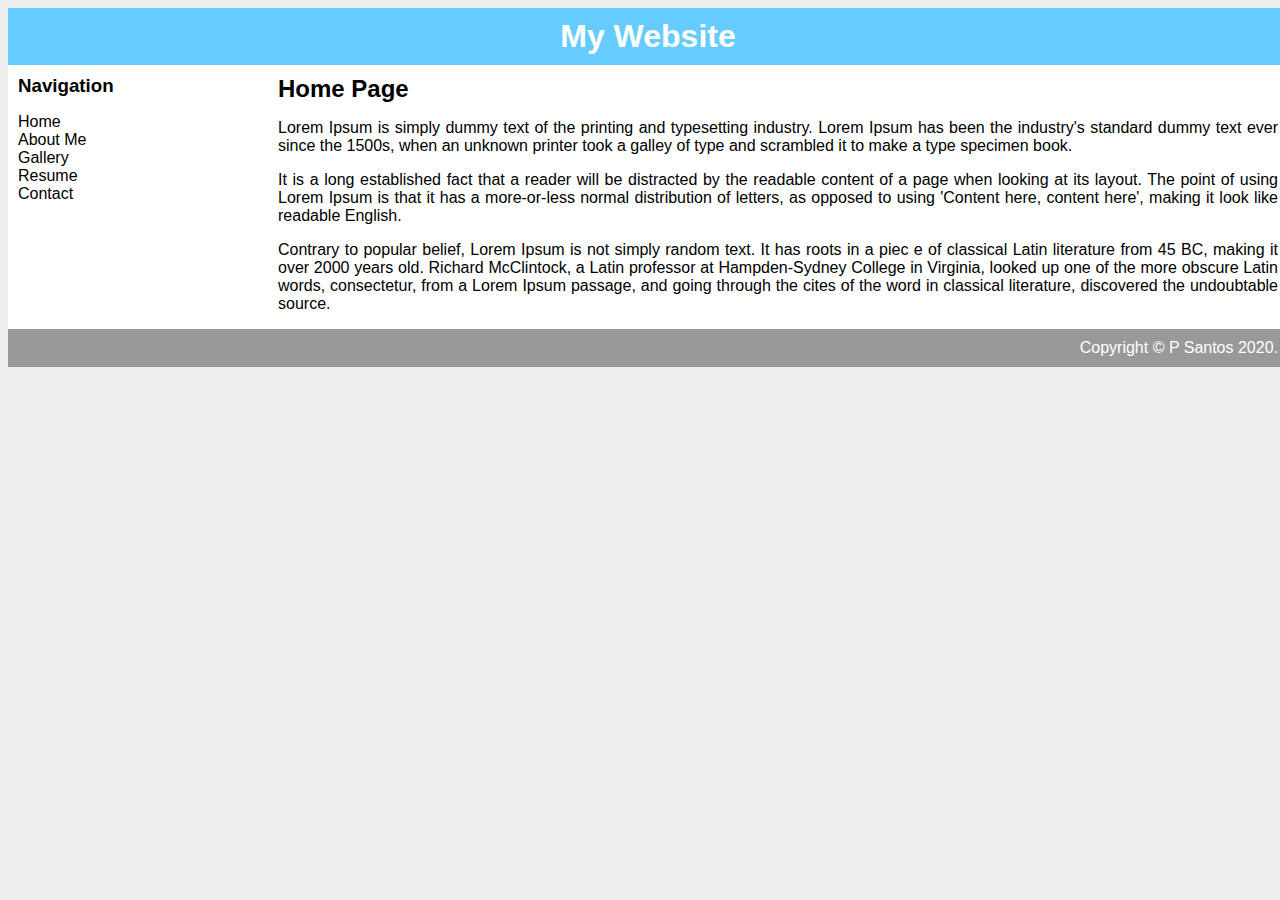
<file: index.html>
<!DOCTYPE html>
<html lang="en">

<head>
    <!---setting up meta data-->
    <meta charset="UTF-8">
    <meta name="viewport" content="width=device-width, initial-scale=1.0">
    <!--setting up the external css-->
    <link rel="stylesheet" href="style.css" />
    <!--setting up the page title-->
    <title>My Website</title>
</head>

<body>
    <!--container of the full webpage-->
    <div id="container">

        <!--header on top of the page-->
        <div id="header">
            <h1>My Website</h1>
        </div>

        <!--content container-->
        <div id="content">
            <!--nav-->
            <div id="nav">
                <h3>Navigation</h3>
                <ul>
                    <li><a href="#home">Home</a></li>
                    <li><a href="#aboutme">About Me</a></li>
                    <li><a href="#gallery">Gallery</a></li>
                    <li><a href="#resume">Resume</a></li>
                    <li><a href="#contact">Contact</a></li>
                </ul>
            </div>

            <!--main content goes here-->
            <div id="main">
                <h2>Home Page</h2>
                <p>
                    Lorem Ipsum is simply dummy text of the printing and typesetting industry. Lorem Ipsum has been the
                    industry's standard dummy text ever since the 1500s, when an unknown printer took a galley of type
                    and scrambled it to make a type specimen book.
                </p>

                <p>
                    It is a long established fact that a reader will be distracted by the readable content of a page
                    when looking at its layout. The point of using Lorem Ipsum is that it has a more-or-less normal
                    distribution of letters, as opposed to using 'Content here, content here', making it look like
                    readable English.
                </p>

                <p>
                    Contrary to popular belief, Lorem Ipsum is not simply random text. It has roots in a piec
                    e of
                    classical Latin literature from 45 BC, making it over 2000 years old. Richard McClintock, a Latin
                    professor at Hampden-Sydney College in Virginia, looked up one of the more obscure Latin words,
                    consectetur, from a Lorem Ipsum passage, and going through the cites of the word in classical
                    literature, discovered the undoubtable source.
                </p>
            </div>
        </div>

        <!--footer-->
        <div id="footer">
            Copyright &copy P Santos 2020.
        </div>
    </div>
</body>

</html>
</file>
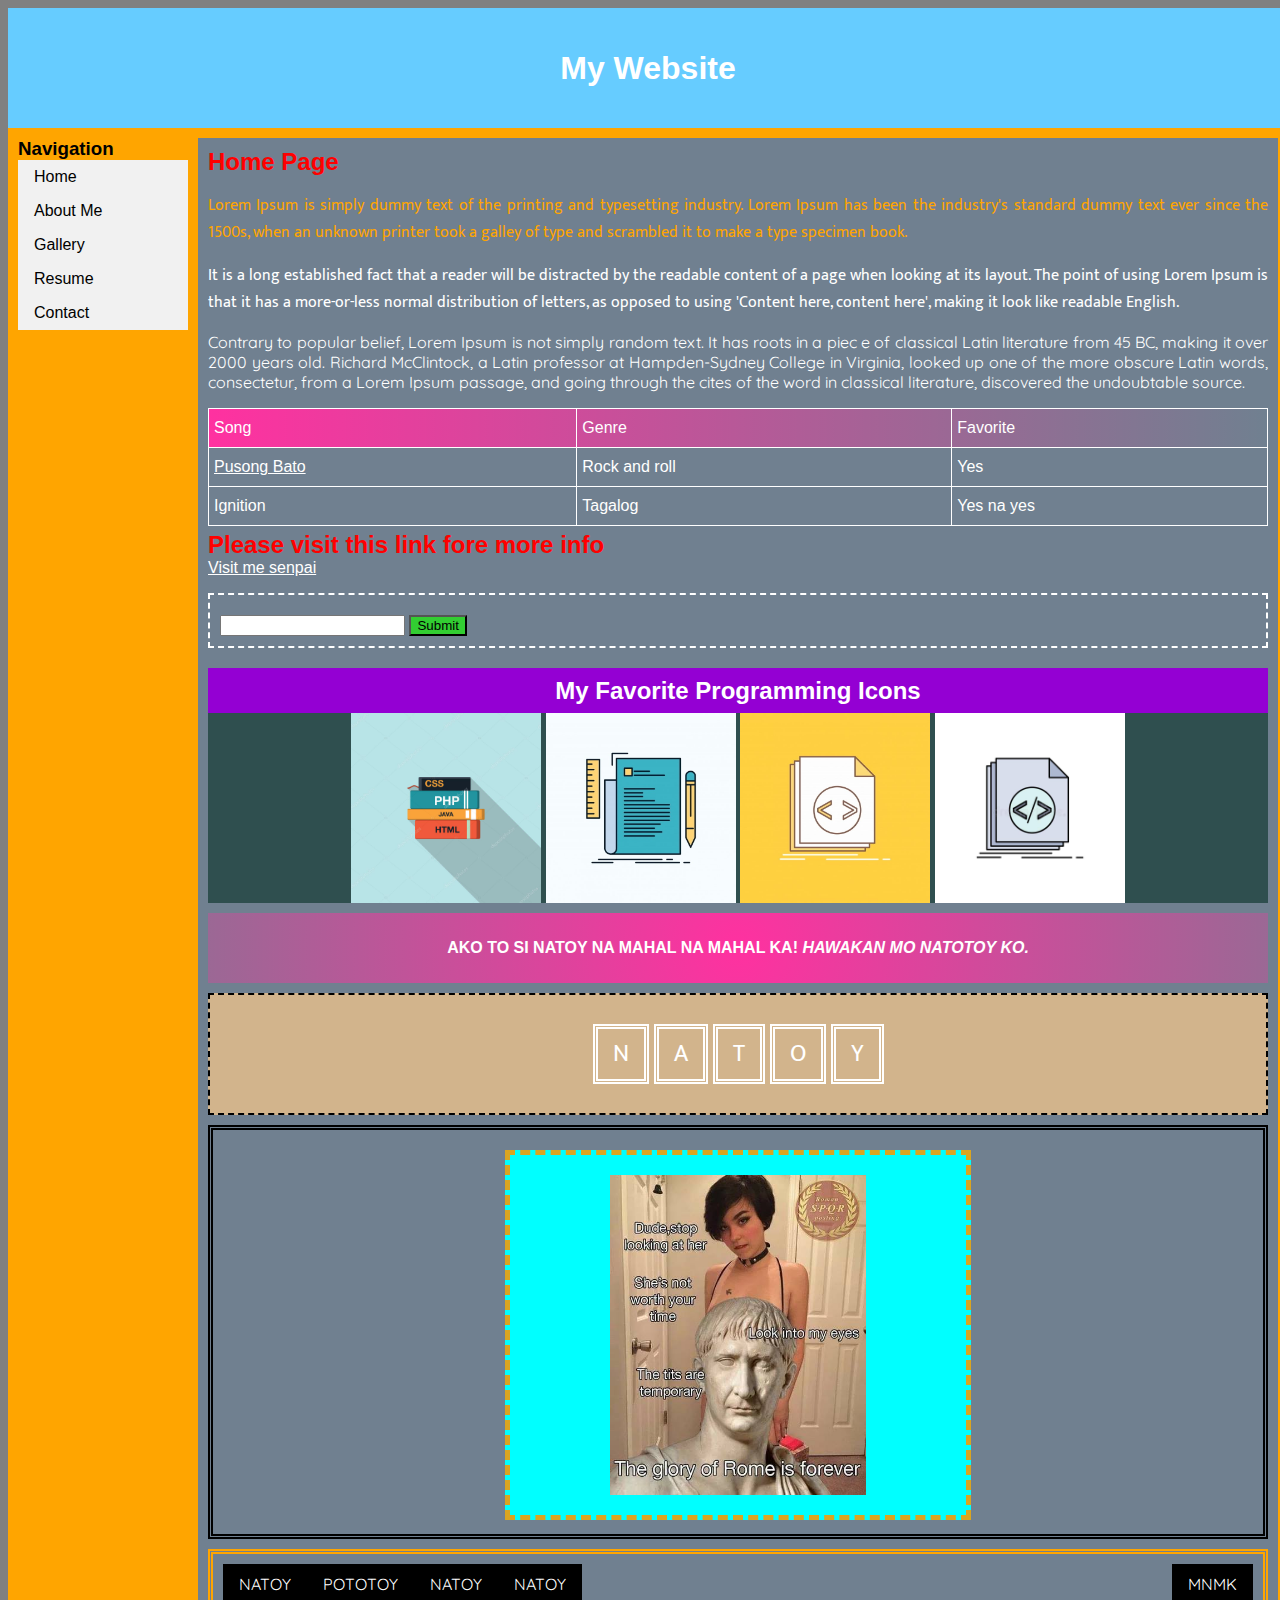
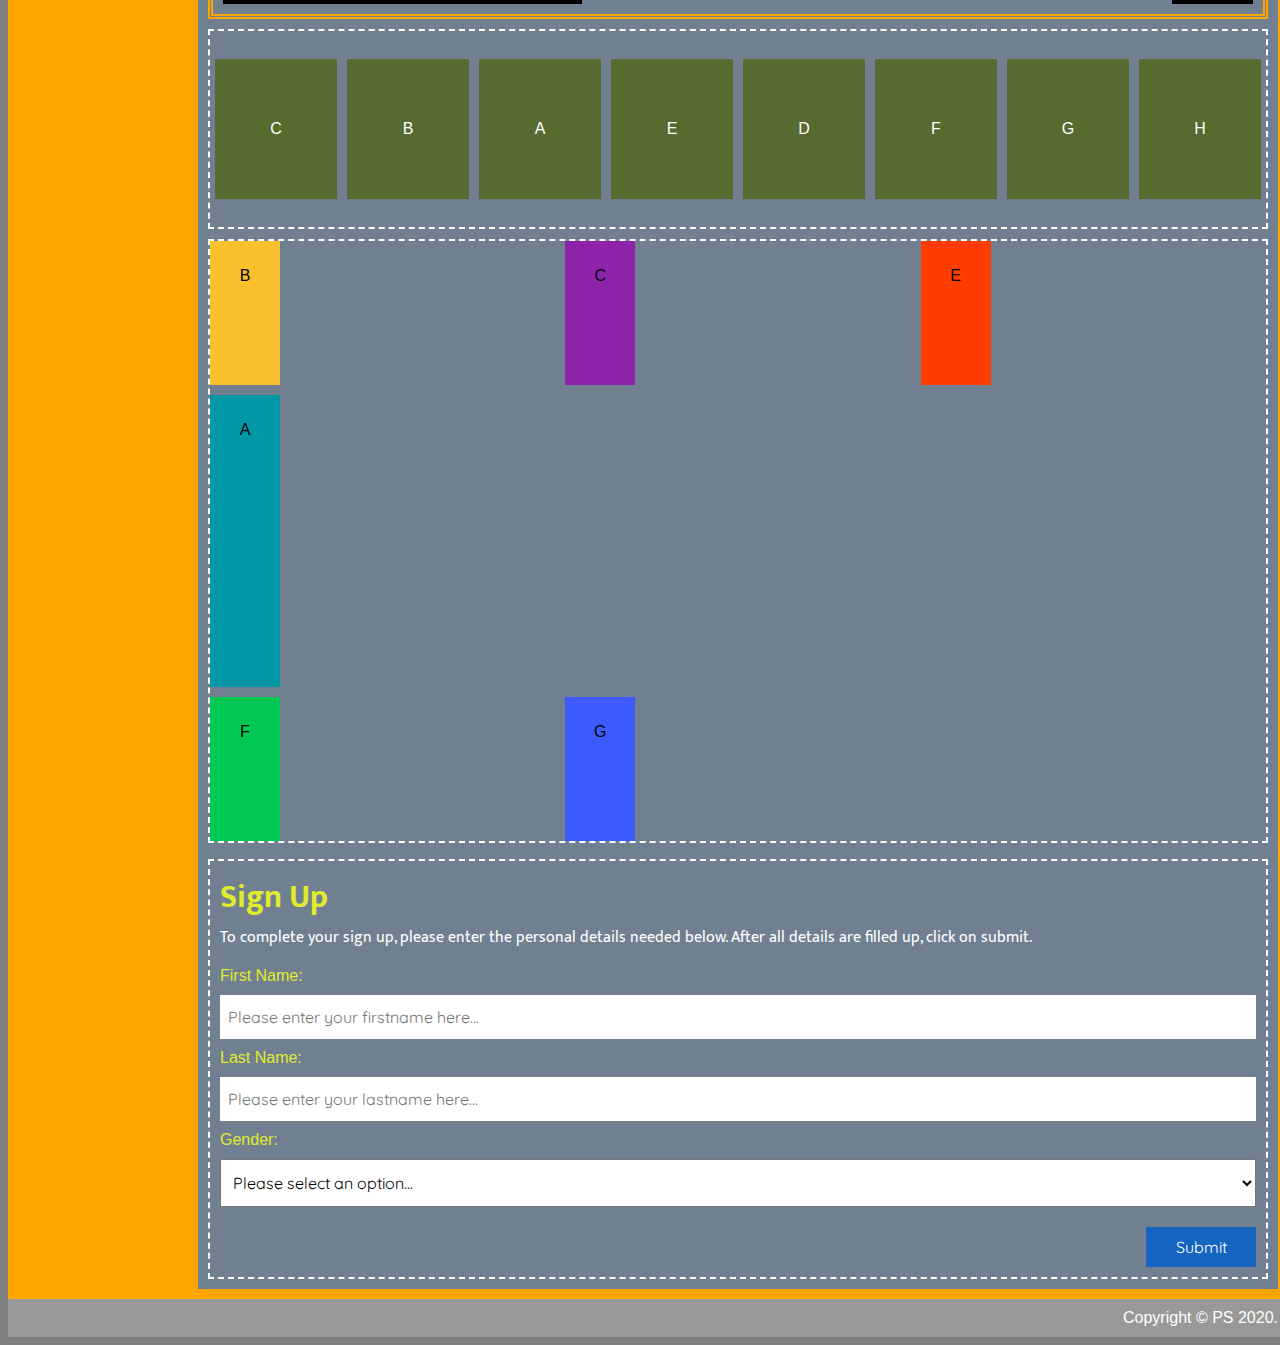
<file: HTML/index.html>
<!DOCTYPE html>
<html lang="en">

<head>
    <!--setting up google font, pulling it from the web-->
    <link href="https://fonts.googleapis.com/css2?family=Mukta:wght@300&family=Quicksand:wght@500&display=swap" rel="stylesheet">
    <!---setting up meta data-->
    <meta charset="UTF-8">
    <meta name="viewport" content="width=device-width, initial-scale=1.0">
    <!--setting up the external css-->
    <link rel="stylesheet" href="../CSS/style.css" />
    <!--setting up the page title-->
    <title>My Website</title>
</head>

<body>
    <!--container of the full webpage-->
    <div id="container">

        <!--header on top of the page-->
        <div id="header">
            <h1>My Website</h1>
        </div>

        <!--content container (nav and main)-->
        <div id="content">
            <!--nav-->
            <div id="nav">
                <h3>Navigation</h3>
                <ul>
                    <li><a href="#home">Home</a></li>
                    <li><a href="#aboutme">About Me</a></li>
                    <li><a href="#gallery">Gallery</a></li>
                    <li><a href="#resume">Resume</a></li>
                    <li><a href="#contact">Contact</a></li>
                </ul>
            </div>

            <!--main content goes here-->
            <div id="main">
                <h2>Home Page</h2>
                <p style="color: orange;" id="stest">
                    Lorem Ipsum is simply dummy text of the printing and typesetting industry. Lorem Ipsum has been the
                    industry's standard dummy text ever since the 1500s, when an unknown printer took a galley of type
                    and scrambled it to make a type specimen book.
                </p>

                <p class="stest" id="stest">
                    It is a long established fact that a reader will be distracted by the readable content of a page
                    when looking at its layout. The point of using Lorem Ipsum is that it has a more-or-less normal
                    distribution of letters, as opposed to using 'Content here, content here', making it look like
                    readable English.
                </p>

                <p class="stest">
                    Contrary to popular belief, Lorem Ipsum is not simply random text. It has roots in a piec
                    e of
                    classical Latin literature from 45 BC, making it over 2000 years old. Richard McClintock, a Latin
                    professor at Hampden-Sydney College in Virginia, looked up one of the more obscure Latin words,
                    consectetur, from a Lorem Ipsum passage, and going through the cites of the word in classical
                    literature, discovered the undoubtable source.
                </p>

                <table>
                    <thead>
                        <tr>
                            <td>Song</td>
                            <td>Genre</td>
                            <td>Favorite</td>
                        </tr>
                    </thead>
                    <tbody>
                        <tr>
                            <td><a href="#home" id="pb-link">Pusong Bato</a></td>
                            <td>Rock and roll</td>
                            <td>Yes</td>
                        </tr>
                        <tr>
                            <td>Ignition</td>
                            <td>Tagalog</td>
                            <td>Yes na yes</td>
                        </tr>
                    </tbody>
                </table>

                <div>
                    <h2> Please visit this link fore more info</h2>
                    <a href="#home">Visit me senpai</a>
                </div>
                
                <div>
                    <form>
                        <input type="text" class="text-box">
                        <button>Submit</button>
                    </form>
                </div>

                <div id="images-main" class="images-main-bg">
                    <h2 class="images-main-font images-main-font-bgcolor">My Favorite Programming Icons</h2>
                    <img src="../images/icon_1.jpg">
                    <img src="../images/icon_2.jpg">
                    <img src="../images/icon_3.jpg">
                    <img src="../images/icon_4.jpg">
                </div>

                <div id="bottom-paragraph">
                    <p id="bottom-paragraph-font">
                        Ako to si Natoy na mahal na mahal ka! <span class="natotoyko">Hawakan mo natotoy ko.</span>
                    </p>
                </div>

                <div id="box-model">
                    <p> 
                        <span class="box-model-text">N</span>
                        <span class="box-model-text">A</span>
                        <span class="box-model-text">T</span>
                        <span class="box-model-text">O</span>
                        <span class="box-model-text">Y</span>
                    </p>
                </div>

                <div id="box-model-with-image">
                    <img src="../images/glory-of-rome.jpg" id="box-model-image">
                </div>

                <div id="display-type">
                    <ul>
                        <li><a href="#">NATOY</a></li>
                        <li><a href="#">POTOTOY</a></li>
                        <li><a href="#">NATOY</a></li>
                        <li><a href="#">NATOY</a></li>
                        <li style="float:right"><a href="#">MNMK</a></li>
                    </ul>
                </div>

                <div id="flex-box">
                    <div class="flex-items" style="order: 3;
                    flex: 1 1 60px;
                    ">A</div>
                    <div class="flex-items" style="order: 2;
                    flex: 1 1 60px;
                    ">B</div>
                    <div class="flex-items" style="order: 1;
                    flex: 1 1 60px;
                    ">C</div>
                    <div class="flex-items" style="order: 5;
                    flex: 1 1 60px;
                    ">D</div>
                    <div class="flex-items" style="order: 4;
                    flex: 1 1 60px;
                    ">E</div>
                    <div class="flex-items" style="order: 6;
                    flex: 1 1 60px;
                    ">F</div>
                    <div class="flex-items" style="order: 7;
                    flex: 1 1 60px;
                    ">G</div>
                    <div class="flex-items" style="order: 9;
                    flex: 1 1 60px;
                    ">H</div>
                </div>
                <div id="grid-container">
                    <div class="grid-item" 
                    style="background-color:rgb(0,151,167);
                    grid-area: 2/1/span 3/span 3;

                    ">A</div>
                    <div class="grid-item" 
                    style="background-color:rgb(251,192,45);
                    
                    ">B</div>
                    <div class="grid-item" 
                    style="background-color: rgb(142,36,170);
                    
                    ">C</div>
                    <div class="grid-item" 
                    style="background-color: rgb(255,61,0);
                    
                    ">E</div>
                    <div class="grid-item" 
                    style="background-color: rgb(0,200,83);
                    
                    ">F</div>
                    <div class="grid-item" 
                    style="background-color: rgb(61,90,254);
                    
                    ">G</div>
                </div>
                    
                <div id="sign-up-form">
                    <form>
                        <h1>Sign Up</h1>
                        <p>To complete your sign up, please enter the personal details needed below. After all details are filled up, click on submit.</p>
                        <label for="firstname">First Name:</label>
                        <input type="text" class="textbox" placeholder="Please enter your firstname here..." name="firstname">
                        <label for="lastname">Last Name:</label>
                        <input type="text" class="textbox" placeholder="Please enter your lastname here..." name="lastname">
                        <label for="combobox">Gender:</label>
                        <select class="combobox">
                            <option disabled selected value>Please select an option...</option>
                            <option>Male</option>
                            <option>Female</option>
                        </select>
                        <input type="submit">
                    </form>
                </div>

            </div>
        </div>

        <!--footer-->
        <div id="footer">
            Copyright &copy PS 2020.
        </div>
    </div>
</body>

</html>
</file>
<file: style.css>
body
{
    background-color:#EEEEEE;
    font-family: Helvetica, Arial, sans-serif;
}

h1,h2,h3
{
    margin:0px;
}

#container
{
    background-color:white;
    width: 1280px;
    /* set the content center */
    margin-left: auto;
    margin-right: auto;
}


/* heading style*/
#header
{
    background-color: #66ccff;
    color: white;
    text-align: center;
    padding: 10px;
}



#content
{
    padding: 10px;
}


/* navigation style*/
#nav
{
    width: 170px;
    float: left;
}

#nav .selected
{
    font-weight: bold;
}

#nav a
{
    text-decoration: none;
    color: black;
}

#nav ul
{
    list-style-type: none;
    padding: 0px;
}

#main
{
    width: 1000px;
    float: right;
    text-align: justify;
}


#footer
{
    clear: both;
    background-color: #999999;
    text-align: right;
    padding: 10px;
    color: white;
}
</file>
<file: CSS/style.css>
body
{
    background-color:gray;
    font-family: Helvetica, Arial, sans-serif;
}

h1,h2,h3
{
    margin:0px;
}


/*full webpage container*/
#container
{
    background-color:orange;
    width: 1280px;
    /* set the content center */
    margin-left: auto;
    margin-right: auto;
}


/* heading style*/
#header
{
    background-color: #66ccff;
    color: white;
    text-align: center;
    /* no way to vertically middle a text inside a div,
    the text line should be as big as the div container. */
    line-height: 120px;
    height:120px;
}


/* contains nav and main, better to use relative units for width/height
and constant units for padding/margin
*/
#content
{
    padding: 10px;
}


/* navigation style*/
#nav
{
    width: 170px;
    float: left;
    /* background-color: tomato; */
}

#nav ul
{
    /* list-style-type: none;
    padding: 0px; */

    list-style-type: none;
    margin: 0;
    padding: 0;
    width: 100%;
    background-color: #f1f1f1;
}

#nav li a 
{
    display: block;
    color: #000;
    padding: 8px 16px;
    text-decoration: none;
}

#nav li a:hover
{
    background-color:orange;
    color:white;
}

/* #nav li:hover
{
    
} */

/* main content */
#main
{
    width: 1060px;
    float: right;
    text-align: justify;
    background-color: slategray;
    padding: 10px;
    margin-bottom: 10px;
}

/* footer */

#footer
{
    clear: both;
    background-color: #999999;
    text-align: right;
    padding: 10px;
    color: white;
}




.stest
{
    color: white;
    text-align: justify;
    font-family: 'Quicksand', sans-serif;
}

#stest
{
    color: white;
    text-align: justify;

    font-family: 'Mukta', sans-serif;
}

p
{
    color: black;
}


table
{
    width: 100%;
    margin: 0px 0px 5px 0px;
    border-collapse: collapse;
    text-align: left;
}

td
{
    padding: 10px 0px 10px 5px;
    border: 1px solid white;
}

tr:only-child
{
    background: linear-gradient(to right, rgb(255, 49, 160), rgba(255, 49, 160, 0));
}

#pb-link:link
{
    color:white;
}

#pb-link:visited
{
    color: lime;
}

#pb-link:hover
{
    color:maroon;
}


/* for every link that precedes and h2 element */
h2
{
    color:red;
}

a
{
    color:white;
}

.text-box
{
    margin-top: 10px;
}

/* for every td that precedes a tr in the same parent */
input ~ button 
{
    background-color: limegreen;
}

/* parent element to child specifically */
tr > td
{
    color: rgb(104, 16, 177);
}

/* parent element to all descendants under it */
tr td
{
    color: white;
}

#images-main img[src^="../images/"]
{
    width: 190px;
    height: 190px;
    vertical-align: middle;
    
}

#images-main
{
    padding: 0px;
    margin-left: auto;
    margin-right: auto;
    margin-top: 20px;
    text-align: center;
}

.images-main-bg
{
    background-color: darkslategrey;
}


/* 
selects any h2 element that has a class of images-main-font
however, since that element selectors has low specificity,
it gets overwritten by any specific class.

h2[class=images-main-font]
{
    color:white;
    padding: 5px;
} 

*/

.images-main-font-bgcolor
{
    background-color: darkviolet;
    height: 35px;
}

.images-main-font
{
    color:white;
    padding: 5px;
    line-height: 35px;
}

#bottom-paragraph
{
    padding: 10px;
    margin-top: 10px;
    /* background: linear-gradient(to bottom right, rgb(255, 49, 150), rgba(255, 49, 150, 0)); */
    background: radial-gradient(circle, rgb(255, 49, 160), rgba(255, 49, 160, 0.3));
}
#bottom-paragraph-font
{
    color: white;
    text-align: center;
    font-size: 12pt;
    text-transform: uppercase;
    font-weight: 700;
}

.natotoyko
{
    font-style: oblique;
}

/* kailh box white model */ 

#box-model
{
    margin-top: 10px;
    border: 2px dashed black;
    padding: 15px 90px 15px 90px;
    background-color:tan;
    width: 50wv;
}

#box-model p
{
    text-align: center;
    font-family: 'Mukta', sans-serif;
    font-size: 1.50em;
    text-align: center;
    color: white;
}

.box-model-text
{
    padding: 5px 15px 5px 15px;
    border: 5px double white;
}

#box-model-with-image
{
    margin-top:10px;
    padding:10px;
    border: 5px double black;
    text-align: center;
}

#box-model-image
{
    padding: 20px 100px 20px 100px;
    margin-top: 10px;
    border: 5px dashed goldenrod;
    margin-left: auto;
    margin-right: auto;
    background-color: cyan;
    height: 25vw;
    width: 20vw;
}


#display-type
{
    padding: 10px;
    margin-top: 10px;
    text-align: center;
    border: 5px double orange;
    height: 40px;
}

#display-type ul
{
    list-style-type: none;
    margin: 0;
    padding: 0;
    width: 100%;
    background-color: #f1f1f1;
    
}

#display-type li
{
    float:left;
}

#display-type a
{  
    display: block;
    padding: 10px 16px 10px 16px;
    color:white;
    background-color: black;
    text-decoration: none;
    font-family: Quicksand, sans-serif;
}


#flex-box
{
    margin-top: 10px;
    width: 100%;
    box-sizing: border-box;
    border: dashed 2px white;
    display: flex;
    flex-direction: row;
    flex-wrap: wrap;
    justify-content: center;
    align-items: center;
    height: 200px;
}

.flex-items
{
    padding: 10px;
    margin: 5px;
    color: white;
    background-color: darkolivegreen;
    width: 50px;
    line-height: 120px;
    text-align: center;
}

#grid-container
{
    border: dashed 2px white;
    margin-top: 10px;
    height: 600px;

    display: grid;
    grid-template-columns: auto auto auto;
    grid-template-rows: auto auto;
    grid-gap: 10px;
}

.grid-item
{
    font-size: 16px;
    text-align: center;
    
    width: 70px;
    line-height: 70px;
}


.textbox
{
    padding: 12px 8px;
    margin-top: 10px;
    margin-bottom: 10px;
    display: block;
    box-sizing: border-box;
    width: 100%;
    font-family: Quicksand, sans-serif;
    font-size: 16px;
    border: 0px solid rgb(255,235,59);
    transition: border 100ms ease-in-out;
}

.textbox:focus
{
    border-width: 4px;
}

form
{
    margin-top: 16px;
    width:100%;
    padding: 10px;
    border: dashed 2px white;
    box-sizing: border-box;
    overflow: hidden;
}

form label
{
    color:rgb(224, 236, 45);
}

form p
{  
    color: white;
    margin-top: 0px;
    font-family: Mukta, sans-serif;
    size: 12px;
}

form h1
{
    margin-bottom: 5px;
    color: rgb(224, 236, 45);
    font-family: Mukta, sans-serif;
    margin-bottom: 0px;
}

select
{
   padding: 12px 8px;
   margin-top: 10px;
   margin-bottom: 10px;
   display: block;
   box-sizing: border-box;
   width: 100%;
   font-family: Quicksand, sans-serif;
   font-size: 16px;
}

 input[type=submit]
 {
     padding: 10px 10px;
     margin-top: 10px;
     width: 110px;
     font-family: Quicksand, sans-serif;
     font-size: 16px;
     float: right;
     border: none;
     background-color: rgb(21,101,192);
     color: white;
     transition: all 100ms ease-in-out;
     transform: matrix()
 }


 input[type=submit]:hover
 {
     background-color: rgb(30,136,229);
     color: white;
     padding: 20px 20px;
 }


/*

inline - does not move to a new line.
block - moves to a new line.
inline-block - combine.
none - remove from display.

*/

/* 

3:20:04 / 6:18:37 video timestamp

3:59:15 video timestamp

4:11:28 video timestamp

5:09:34 video timestamp

*/
</file>
